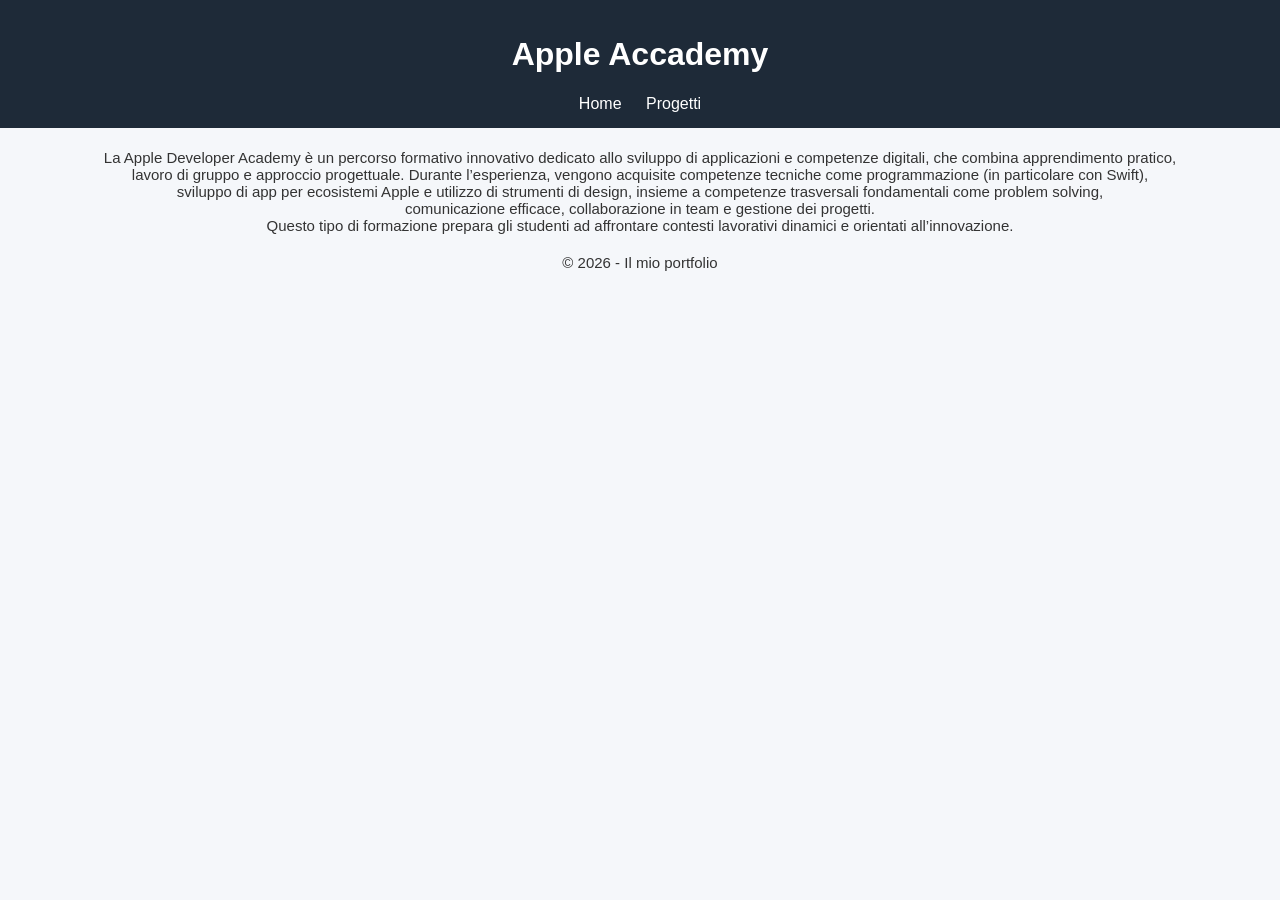
<file: AppleAccademy.html>
<!DOCTYPE html>
<html>
    <head>
        <title>Visita Apple Accademy</title>
        <style>
            body {
                margin: 0;
                font-family: Arial, sans-serif;
                background: #f5f7fa;
                color: #333;
            }
            
            /* HEADER */
            header {
                background: #1e2a38;
                color: white;
                padding: 15px;
                text-align: center;
            }
            
            nav a {
                color: white;
                margin: 0 10px;
                text-decoration: none;
            }
            
            nav a:hover {
                text-decoration: underline;
            }
            #titolo{
                text-align: center;
                font-size: 32px;
                font-family: Arial, Helvetica, sans-serif;
            }
            
            p{
                justify-content: space-between;
                font-size: 15px;
                font-family: Arial, Helvetica, sans-serif;
                text-align: center;
            }

            img{
                border: solid inherit;
                border-radius: 10px;
                height: 250px;
                width: 350px;
                margin-left: 11%;
            }
                footer {
                margin-top: 20px;
            }
        </style>
    </head>
    <body>
        <header>
        <h1>Apple Accademy</h1>
        <nav>
            <a href="index.html">Home</a>
            <a href="progetti.html">Progetti</a>
        </nav>
    </header>
        <h1 id="titolo"></h1>
        <p>
            La Apple Developer Academy è un percorso formativo innovativo dedicato allo sviluppo di applicazioni e competenze digitali, che combina apprendimento pratico, <br>
            lavoro di gruppo e approccio progettuale. Durante l’esperienza, vengono acquisite competenze tecniche come programmazione (in particolare con Swift), <br>
            sviluppo di app per ecosistemi Apple e utilizzo di strumenti di design, insieme a competenze trasversali fondamentali come problem solving, <br>
            comunicazione efficace, collaborazione in team e gestione dei progetti. <br>
            Questo tipo di formazione prepara gli studenti ad affrontare contesti lavorativi dinamici e orientati all’innovazione. <br>
        </p>

           <footer>
             <p>© 2026 - Il mio portfolio</p>
        </footer>
    </body>
</html>
</file>
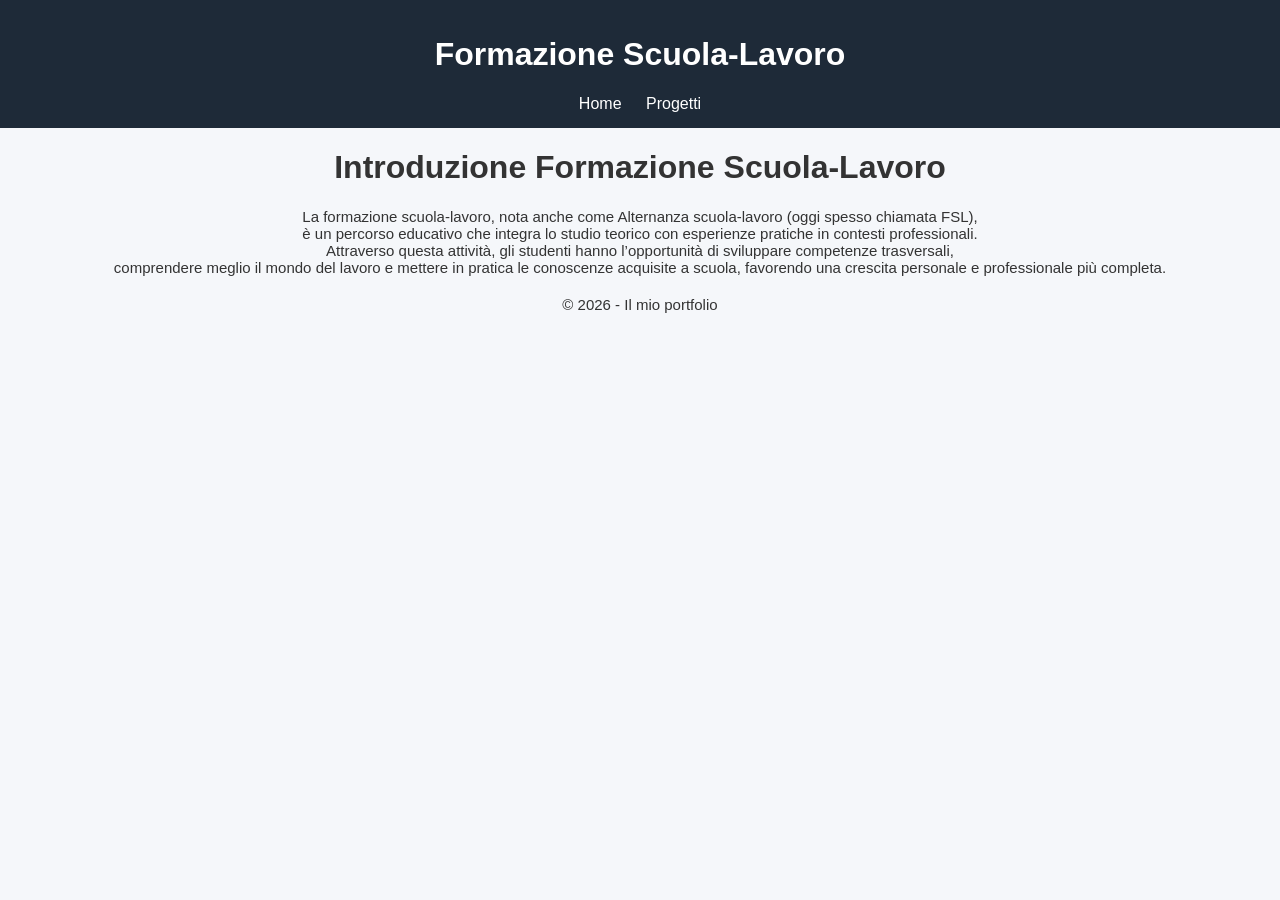
<file: FSLintro.html>
<!DOCTYPE html>
<html>
    <head>
        <title>FSL Introduzione</title>
        <style>
            body {
                margin: 0;
                font-family: Arial, sans-serif;
                background: #f5f7fa;
                color: #333;
            }
            
            /* HEADER */
            header {
                background: #1e2a38;
                color: white;
                padding: 15px;
                text-align: center;
            }
            
            nav a {
                color: white;
                margin: 0 10px;
                text-decoration: none;
            }
            
            nav a:hover {
                text-decoration: underline;
            }
            #titolo{
                text-align: center;
                font-size: 32px;
                font-family: Arial, Helvetica, sans-serif;
            }
            
            p{
                justify-content: space-between;
                font-size: 15px;
                font-family: Arial, Helvetica, sans-serif;
                text-align: center;
                margin-top: 10px;
            }
              footer {
                margin-top: 20px;
            }
        </style>
    </head>
    <body>
        <header>
        <h1>Formazione Scuola-Lavoro</h1>
        <nav>
            <a href="index.html">Home</a>
            <a href="progetti.html">Progetti</a>
        </nav>
    </header>
        <h1 id="titolo">Introduzione Formazione Scuola-Lavoro</h1>
        <p>
           La formazione scuola-lavoro, nota anche come Alternanza scuola-lavoro (oggi spesso chiamata FSL), <br>
           è un percorso educativo che integra lo studio teorico con esperienze pratiche in contesti professionali. <br>
            Attraverso questa attività, gli studenti hanno l’opportunità di sviluppare competenze trasversali, <br>
            comprendere meglio il mondo del lavoro e mettere in pratica le conoscenze acquisite a scuola, favorendo una crescita personale e professionale più completa. <br>
        </p>

        <footer>
            <p>© 2026 - Il mio portfolio</p>
        </footer>
    </body>
</html>
</file>
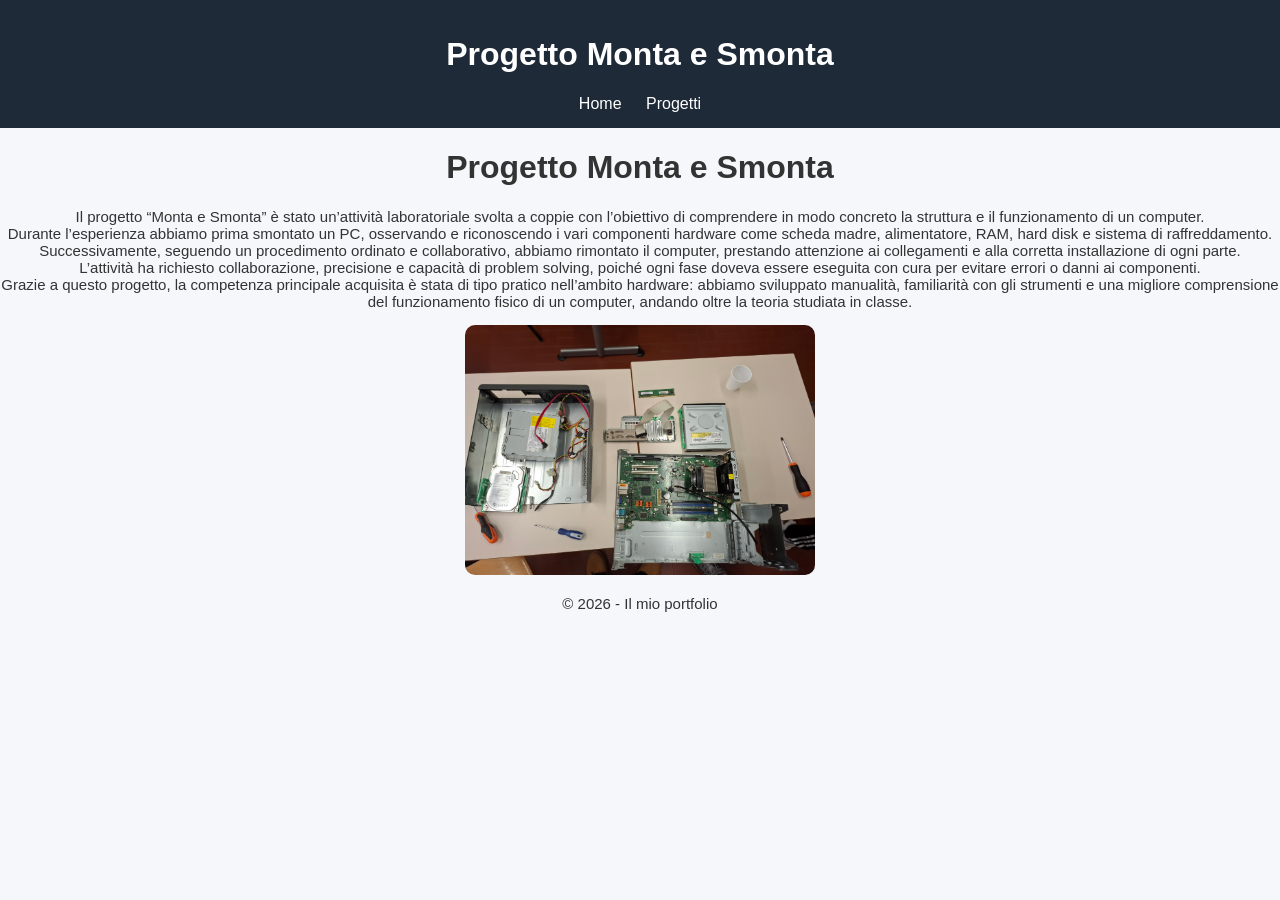
<file: MontaeSmonta.html>
<!DOCTYPE html>
<html>
    <head>
        <title>Monta e Smonta</title>
        <style>
            body {
                margin: 0;
                font-family: Arial, sans-serif;
                background: #f5f7fa;
                color: #333;
            }
            
            /* HEADER */
            header {
                background: #1e2a38;
                color: white;
                padding: 15px;
                text-align: center;
            }
            
            nav a {
                color: white;
                margin: 0 10px;
                text-decoration: none;
            }
            
            nav a:hover {
                text-decoration: underline;
            }
            #titolo{
                text-align: center;
                font-size: 32px;
                font-family: Arial, Helvetica, sans-serif;
            }
            
            p{
                justify-content: space-between;
                font-size: 15px;
                font-family: Arial, Helvetica, sans-serif;
                text-align: center;
                margin-top: 10px;
            }

            img{
                border: solid inherit;
                border-radius: 10px;
                height: 250px;
                width: 350px;
                display: block;
                margin: 0 auto;
                }
             footer {
                margin-top: 20px;
            }
        </style>
    </head>
    <body>
        <header>
        <h1>Progetto Monta e Smonta</h1>
        <nav>
            <a href="index.html">Home</a>
            <a href="progetti.html">Progetti</a>
        </nav>
    </header>
        <h1 id="titolo">Progetto Monta e Smonta</h1>
        <p>
            Il progetto “Monta e Smonta” è stato un’attività laboratoriale svolta a coppie con l’obiettivo di comprendere in modo concreto la struttura e il funzionamento di un computer. <br>
            Durante l’esperienza abbiamo prima smontato un PC, osservando e riconoscendo i vari componenti hardware come scheda madre, alimentatore, RAM, hard disk e sistema di raffreddamento. <br>
            Successivamente, seguendo un procedimento ordinato e collaborativo, abbiamo rimontato il computer, prestando attenzione ai collegamenti e alla corretta installazione di ogni parte. <br>
            L’attività ha richiesto collaborazione, precisione e capacità di problem solving, poiché ogni fase doveva essere eseguita con cura per evitare errori o danni ai componenti. <br>
            Grazie a questo progetto, la competenza principale acquisita è stata di tipo pratico nell’ambito hardware: abbiamo sviluppato manualità, familiarità con gli strumenti e una migliore comprensione del funzionamento fisico di un computer, andando oltre la teoria studiata in classe. <br>
        </p>
        <img src="img/Monta1.jpg" alt="Immagine computer smontato">

        <footer>
             <p>© 2026 - Il mio portfolio</p>
        </footer>

    </body>
</html>
</file>
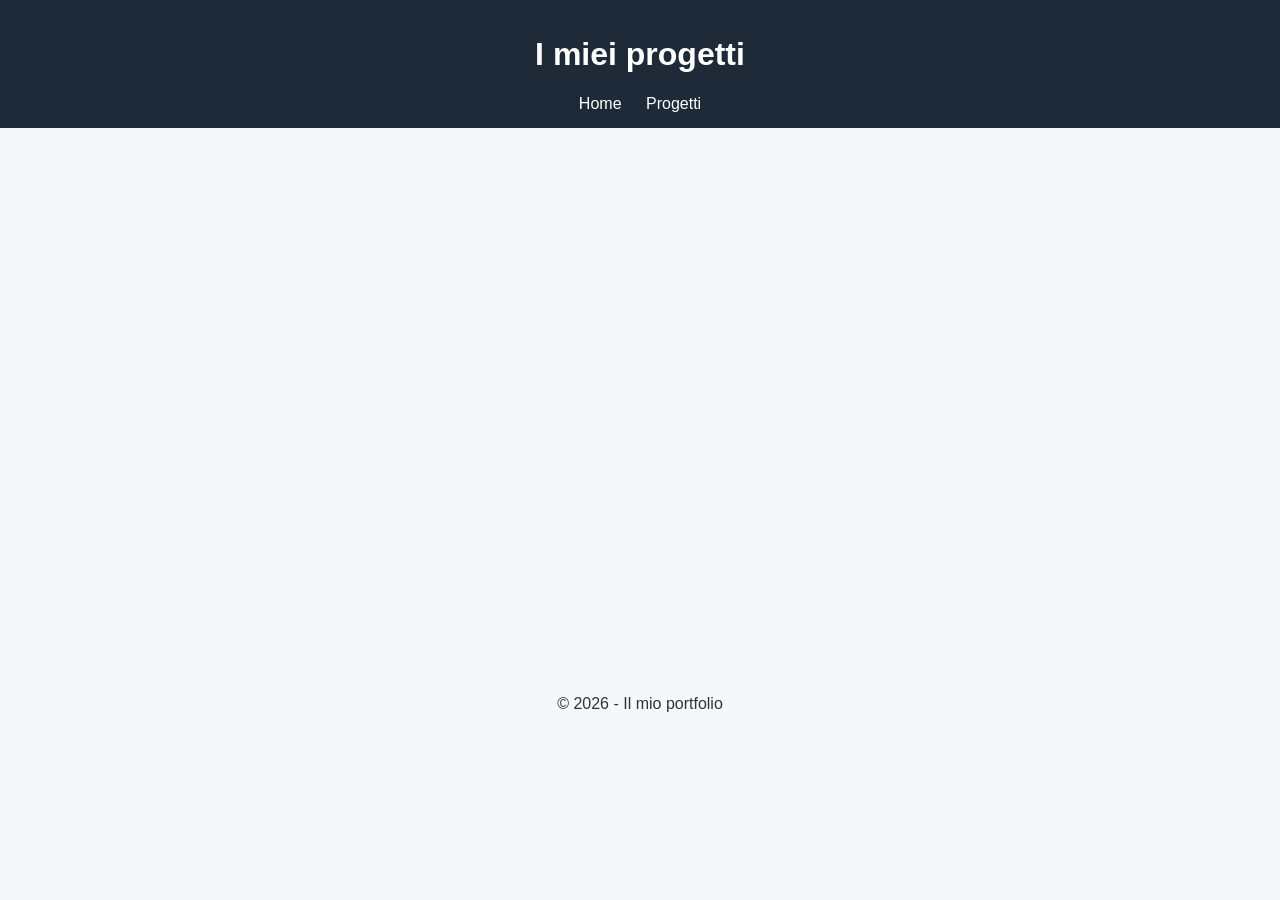
<file: progetti.html>
<!DOCTYPE html>
<html lang="it">
<head>
  <meta charset="UTF-8">
  <title>I miei progetti</title>
  <link rel="stylesheet" href="style.css">
</head>
<body>

<header>
  <h1>I miei progetti</h1>
  <nav>
    <a href="index.html">Home</a>
    <a href="progetti.html">Progetti</a>
  </nav>
</header>

<section class="projects">

  <a href="FSLintro.html"><div class="card fade-in">
    <img src="img/progetto1.jpg">
    <h3>Introduzione FSL</h3>
    <p>Percorso Orientato Allo Sviluppo Delle Competenze Personali e Professionali.</p>
  </div></a>

  <a href="AppleAccademy.html"><div class="card fade-in">
    <img src="img/progetto2.jpg">
    <h3>Visita Apple Accademy Di Napoli</h3>
    <p>Sviluppo Di Competenze Nel Problem Solving, Nel Lavoro Di Squadra e Nello Sviluppo Di Progetti Digitali.</p>
  </div></a>

  <a href="MontaeSmonta.html"><div class="card fade-in">
    <img src="img/Monta2.jpg">
    <h3>Progetto Monta e Smonta</h3>
    <p>Sviluppo Di Competenze Pratiche Nel Ambito Hardware</p>
  </div></a>

</section>

<footer>
  <p>© 2026 - Il mio portfolio</p>
</footer>


</body>
</html>
</file>
<file: style.css>
/* RESET */
body {
    margin: 0;
    font-family: Arial, sans-serif;
    background: #f5f7fa;
    color: #333;
  }
  
  /* HEADER */
  header {
    background: #1e2a38;
    color: white;
    padding: 15px;
    text-align: center;
  }
  
  nav a {
    color: white;
    margin: 0 10px;
    text-decoration: none;
  }
  
  nav a:hover {
    text-decoration: underline;
  }
  
  /* HERO */
  .hero {
    height: 60%;
    background: linear-gradient(120deg, #4facfe, #00f2fe);
    display: flex;
    align-items: center;
    justify-content: center;
    color: white;
    text-align: center;
  }
  
  /* ABOUT */
  .about {
    display: flex;
    padding: 40px;
    gap: 20px;
    justify-content: center;
  }
  
  .about img {
    width: 200px;
    border-radius: 10px;
  }
  
  /* PROJECTS */
  .projects {
    display: flex;
    gap: 20px;
    padding: 40px;
    flex-wrap: wrap;
    justify-content: center;
  }
  
  .card {
    background: white;
    border-radius: 10px;
    width: 300px;
    padding: 15px;
    box-shadow: 0 5px 15px rgba(0,0,0,0.1);
    transition: transform 0.3s;
    border: solid #00c6ff 3px;
  }
  
  .card:hover {
    transform: translateY(-10px);
  }
  
  .card img {
    width: 100%;
    border-radius: 10px;
  }
  
  /* CONTACT */
  .contact {
    padding: 40px;
    text-align: center;
  }
  
  form {
    display: flex;
    flex-direction: column;
    gap: 10px;
    max-width: 400px;
    margin: auto;
  }
  
  input, textarea {
    padding: 10px;
    border-radius: 5px;
    border: 1px solid #ccc;
  }
  
  button {
    padding: 10px;
    border: none;
    background: #4facfe;
    color: white;
    cursor: pointer;
  }
  
  button:hover {
    background: #00c6ff;
  }
  
  /* ✨ ANIMAZIONI SOLO CSS */
  
  /* Animazione base */
  @keyframes fadeSlide {
    from {
      opacity: 0;
      transform: translateY(40px) scale(0.98);
    }
    to {
      opacity: 1;
      transform: translateY(0) scale(1);
    }
  }
  
  /* Attivazione con scroll (modern browsers) */
  .fade-in {
    opacity: 0;
    animation: fadeSlide 1s ease forwards;
  
    /* magia */
    animation-timeline: view();
    animation-range: entry 0% cover 40%;
  }
  
  /* Fallback (se browser non supporta) */
  @supports not (animation-timeline: view()) {
    .fade-in {
      opacity: 1;
      transform: none;
      animation: none;
    }
  }
  
  /* FOOTER */
  footer {
    text-align: center;
    padding: 20px;
  }

  a{
    text-decoration: none;
    color:#333;
  }
.fade-in:hover{
  transform: translateY(-10px);
}
section a div:hover{
 color: #00f2fe;
}
</file>
